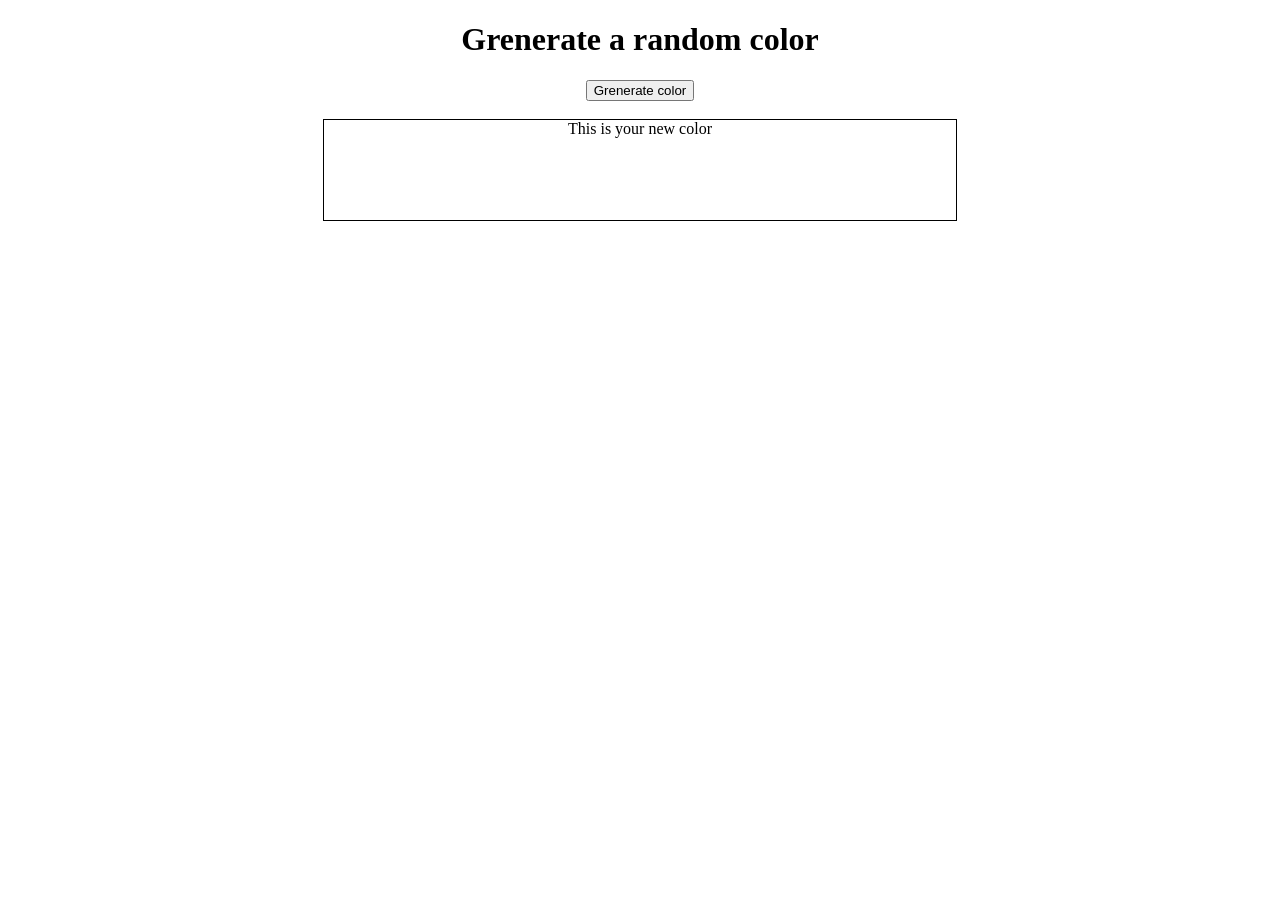
<file: index.html>
<!DOCTYPE html>
<html lang="en">
<head>
    <meta charset="UTF-8">
    <meta name="viewport" content="width=device-width, initial-scale=1.0">
    <title>Document</title>
    <link rel="stylesheet" href="color.css">
</head>
<body>
    <h1>Grenerate a random color</h1>
    <button>Grenerate color</button>
    <br>
    <br>
    <div>This is your new color</div>
    <script src="randomcolor.js"></script>
</body>
</html>
</file>
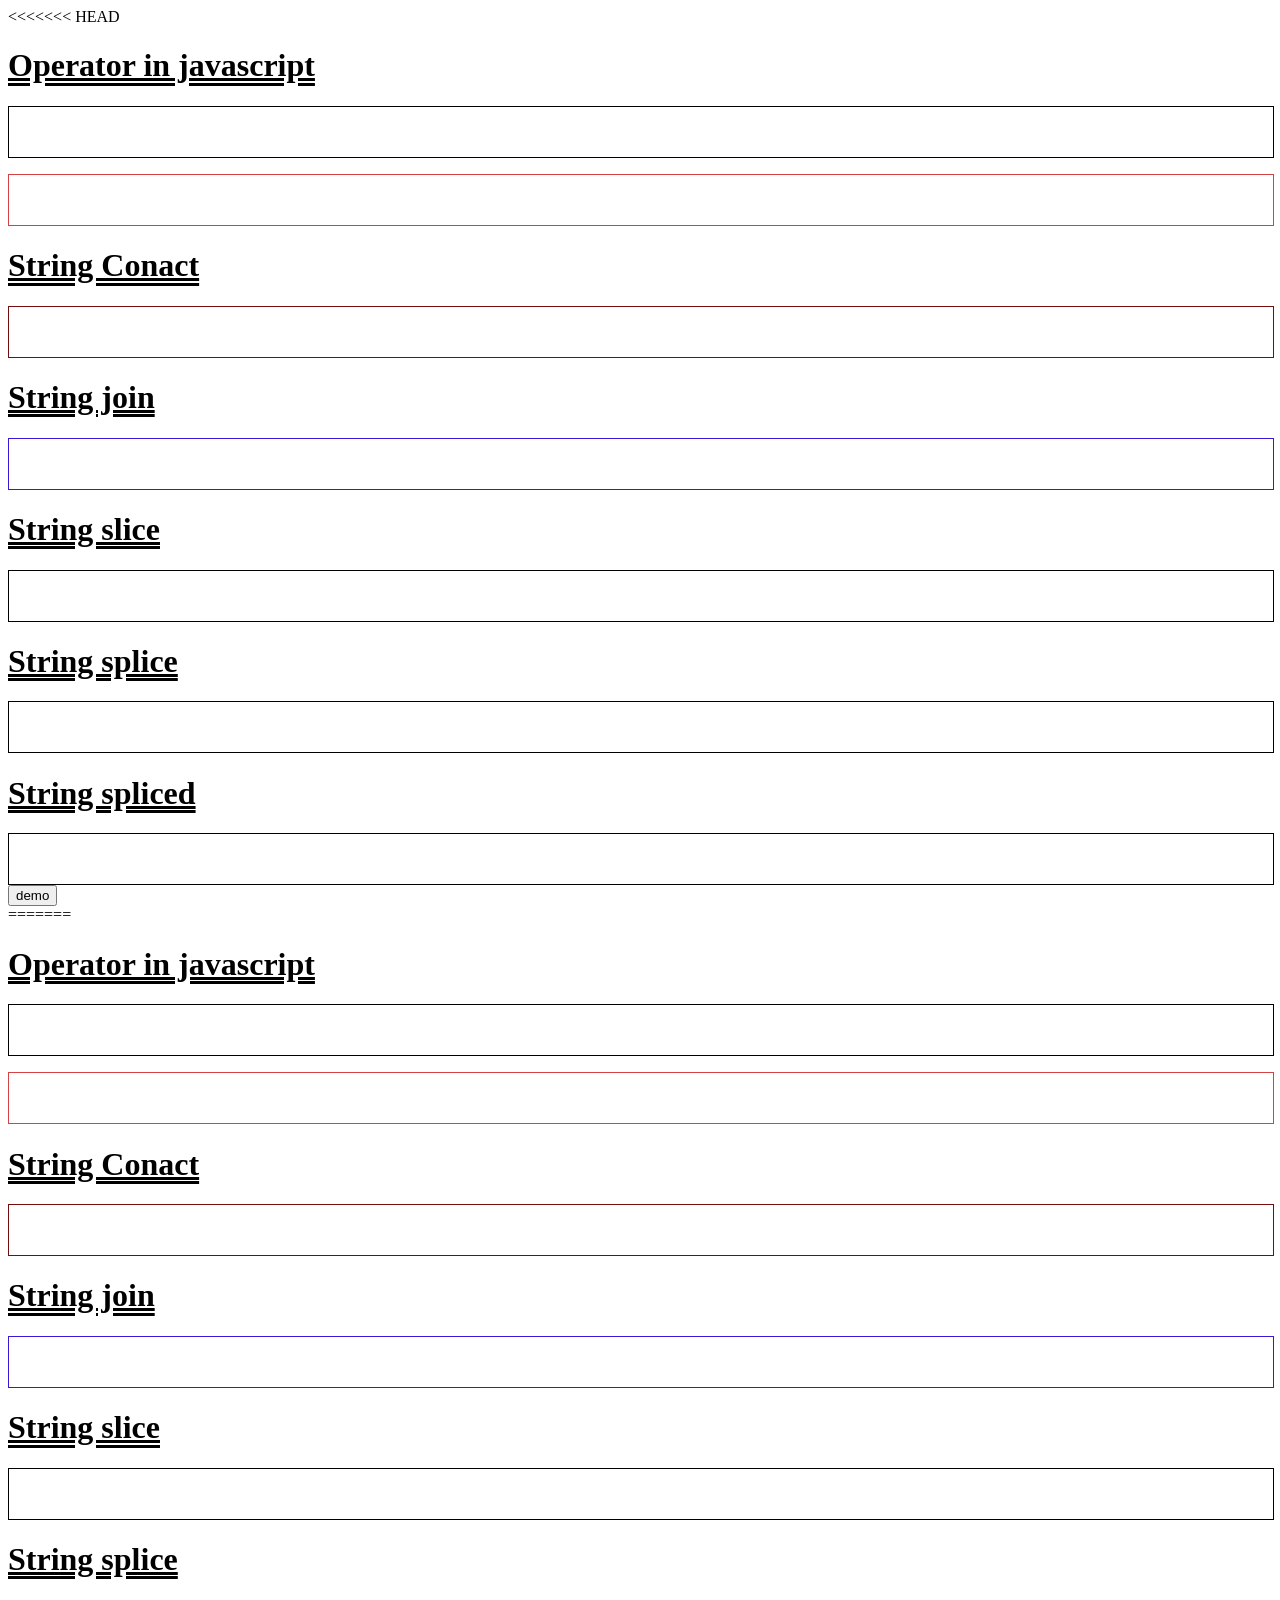
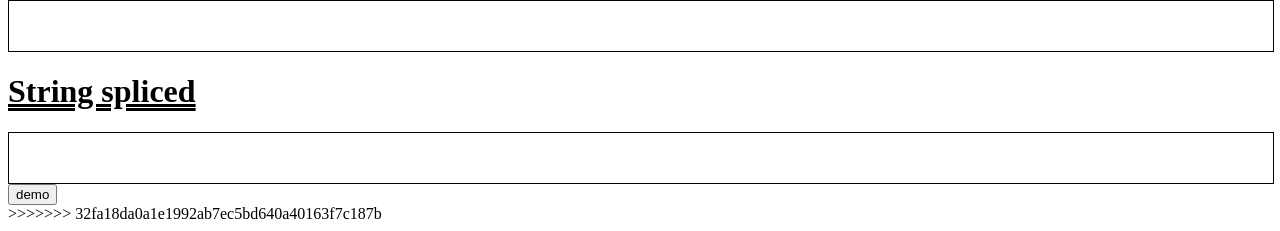
<file: demo.html>
<<<<<<< HEAD
<!DOCTYPE html>
<html lang="en">
<head>
    <meta charset="UTF-8">
    <meta name="viewport" content="width=device-width, initial-scale=1.0">
    <title>Document</title>
</head>
<body>
    <h1 style="text-decoration: double underline;">Operator in javascript</h1>
    <p id="demo" style="width: 100%;height: 50px; border: 1px solid black;"> </p>
    <div id="mul"  style="width: 100%;height: 50px; border: 1px solid rgb(212, 67, 67);"></div>
    <h1 style="text-decoration: double underline;">String Conact</h1>
    <div id="str"  style="width: 100%;height: 50px; border: 1px solid rgb(114, 14, 14); margin-top: 10px;"></div>
    <h1 style="text-decoration: double underline;">String join</h1>
    <div id="join"  style="width: 100%;height: 50px; border: 1px solid rgb(53, 24, 216); margin-top: 10px;"></div>
    <h1 style="text-decoration: double underline;">String slice</h1>
    <div id="slice"  style="width: 100%;height: 50px; border: 1px solid rgb(0, 0, 0);margin-top: 10px;"></div>
    <h1 style="text-decoration: double underline;">String splice</h1>
    <div id="splice"  style="width: 100%;height: 50px; border: 1px solid black;margin-top: 10px;"></div>
    <h1 style="text-decoration: double underline;">String spliced</h1>
    <div id="spliced"  style="width: 100%;height: 50px; border: 1px solid black;margin-top: 10px;"></div>
    <div id="de_mo"><button>demo
    </button></div>
</body>
<!-- <script src="add.js"></script>
<script src="condition.js"></script> -->
<!-- <script src="task1.js"></script> -->
<!-- <script src="day16.js"></script> -->
<!-- <script src="task3.js"></script> -->
<!-- <script src="day17.js"></script> -->
<!-- <script src="task4.js"></script> -->
<!-- <script src="day18.js"></script> -->
<!-- <script src="day19.js"></script> -->
<script src="day20.js"></script>
</html> 
=======
<!DOCTYPE html>
<html lang="en">
<head>
    <meta charset="UTF-8">
    <meta name="viewport" content="width=device-width, initial-scale=1.0">
    <title>Document</title>
</head>
<body>
    <h1 style="text-decoration: double underline;">Operator in javascript</h1>
    <p id="demo" style="width: 100%;height: 50px; border: 1px solid black;"> </p>
    <div id="mul"  style="width: 100%;height: 50px; border: 1px solid rgb(212, 67, 67);"></div>
    <h1 style="text-decoration: double underline;">String Conact</h1>
    <div id="str"  style="width: 100%;height: 50px; border: 1px solid rgb(114, 14, 14); margin-top: 10px;"></div>
    <h1 style="text-decoration: double underline;">String join</h1>
    <div id="join"  style="width: 100%;height: 50px; border: 1px solid rgb(53, 24, 216); margin-top: 10px;"></div>
    <h1 style="text-decoration: double underline;">String slice</h1>
    <div id="slice"  style="width: 100%;height: 50px; border: 1px solid rgb(0, 0, 0);margin-top: 10px;"></div>
    <h1 style="text-decoration: double underline;">String splice</h1>
    <div id="splice"  style="width: 100%;height: 50px; border: 1px solid black;margin-top: 10px;"></div>
    <h1 style="text-decoration: double underline;">String spliced</h1>
    <div id="spliced"  style="width: 100%;height: 50px; border: 1px solid black;margin-top: 10px;"></div>
    <div id="de_mo"><button>demo
    </button></div>
</body>
<!-- <script src="add.js"></script>
<script src="condition.js"></script> -->
<!-- <script src="task1.js"></script> -->
<!-- <script src="day16.js"></script> -->
<!-- <script src="task3.js"></script> -->
<!-- <script src="day17.js"></script> -->
<!-- <script src="task4.js"></script> -->
<!-- <script src="day18.js"></script> -->
<!-- <script src="day19.js"></script> -->
<script src="day20.js"></script>
</html> 
>>>>>>> 32fa18da0a1e1992ab7ec5bd640a40163f7c187b
</file>
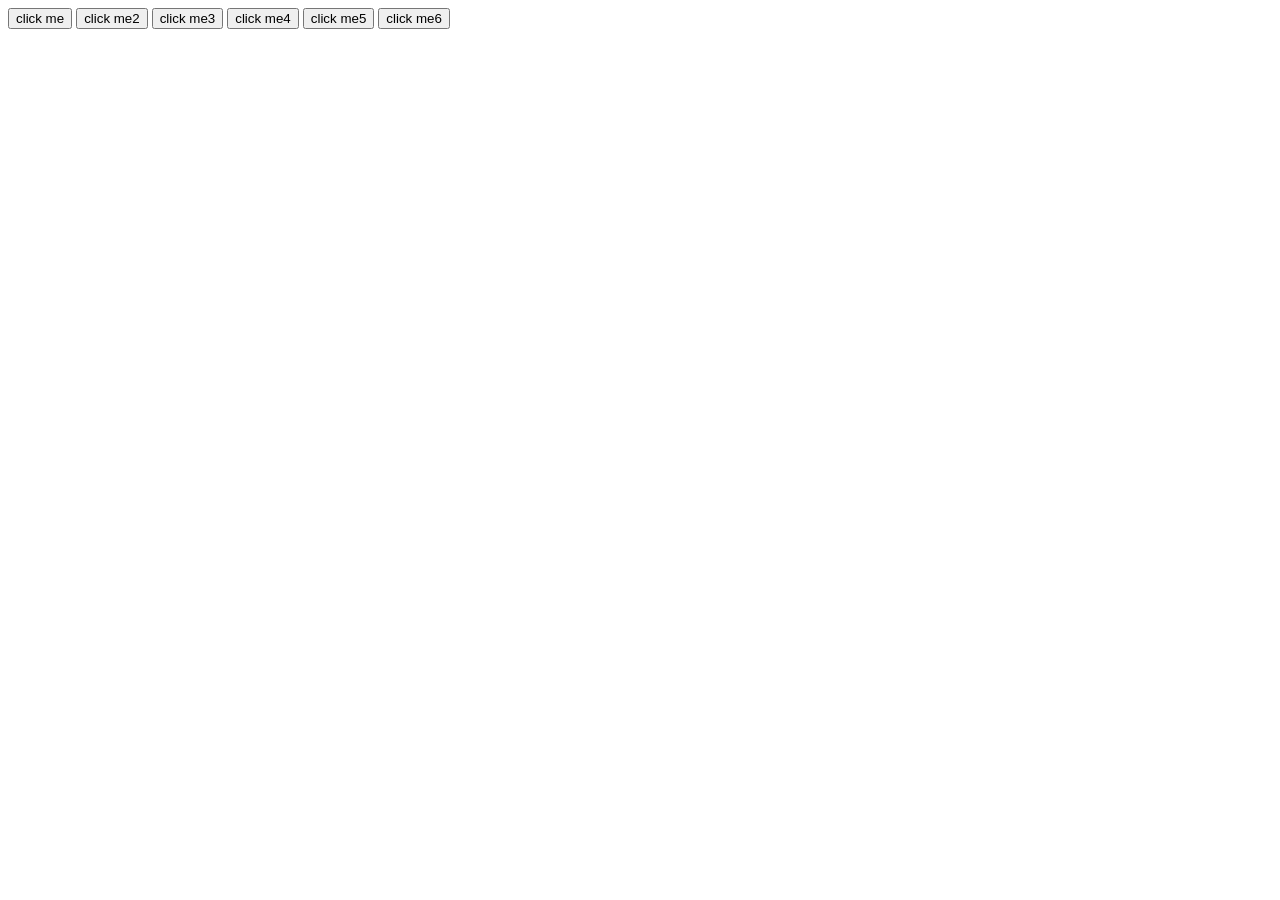
<file: DOM.html>
<!DOCTYPE html>
<html lang="en">
<head>
    <meta charset="UTF-8">
    <meta name="viewport" content="width=device-width, initial-scale=1.0">
    <title>Document</title>
    <link rel="stylesheet" href="DOM.css">
</head>
<body>
    <!-- <h1>SPider Man</h1>
    <img src="woodmart-jewelry-wordpress-theme.webp" alt="" id="main-img">
    <h2>About</h2>
    <p>
        <b> "Spidey"</b> and "Peter Parker" redirect here. For other uses, see <a href="https://en.wikipedia.org/wiki/Spidey_(disambiguation)">Spidey</a> (disambiguation) and Peter Parker (disambiguation).
"Web Slinger" and "Webslinger" redirect here. For an alternate version of Spider-Man with this codename, see Alternative versions of Spider-Man § <a href="https://en.wikipedia.org/wiki/Alternative_versions_of_Spider-Man#Web-Slinger_(Earth-31913)">Web-Slinger</a>
Spider-Man's secret identity is <a href="#">Peter Benjamin Parker</a>. Initially, Peter was depicted as a teenage high-school student and an orphan raised by his Aunt May and Uncle Ben in New York City after his parents Richard and Mary Parker died in a plane crash.
    </p>
    <div class="box">
        <h4>Publication Info</h4>
        <ul>
            <li><a href="#" class="boxlink">Publisher</a></li>
            <li><a href="#" class="boxlink">First Appearence</a></li>
            <li>
                Created by
                <ul>
                    <li><a href="#" class="boxlink">Stan lee</a></li>
                    <li><a href="#" class="boxlink">Steve Ditko</a></li>
                </ul>
            </li>
        </ul>
    </div>
    <h2>Creation & development</h2>
    <p id="description">
        This alternate universe has a version of Peter Parker / Spider-Man who lives in the Savage Land. When Peter and his family were flying inside a plane, the engine started burning and Peter's parents gave him the only parachute left in the plane to save him. Peter landed on the Savage Land, where he was raised by a tribe of giant spiders. The spiders made Peter to go under the Trial of 1,000 Venoms, where he was injected different venoms by the spiders to see if Peter would survive. He succeeded, and from the trial he got spider-powers as the Savage Spider-Man. Now with his powers, he protects the land from intruders like Wilson Fisk of the company Kingliner and Ka-Zar the Hunter when they are poaching dinosaurs. There was also a mentioning that Ka-Zar the Hunter's father killed the last of the Man-Things, as he unknowingly sets off one of the Savage Spider-Man's traps that nearly crushes Ka-Zar the Hunter. The Savage Spider-Man then confronts Wilson Fisk, who recognizes him as Peter Parker. A flashback in a discussion between Richard and Mary Parker and Wilson Fisk mentioned that Peter was supposed to stay with his aunt until something happened to his uncle. When Fisk's soldiers show up to attack, the giant spiders also arrive and attack the soldiers, while some of them follow Fisk onto his airplane. The Savage Spider-Man swings away as more giant spiders surround the airplane.
    </p>
<div class="images">
    <img src="download (1).jpeg" alt="" class="oldimg">
    <img src="download (2).jpeg" alt="" class="oldimg">
    <img src="download.jpeg" alt="" class="oldimg">
</div> -->
<button>click me</button>
<button>click me2</button>
<button>click me3</button>
<button>click me4</button>
<button>click me5</button>
<button>click me6</button>
<script src="DOM.js"></script>
<!-- <script src="assignment.js"></script> -->
</body>
</html>
</file>
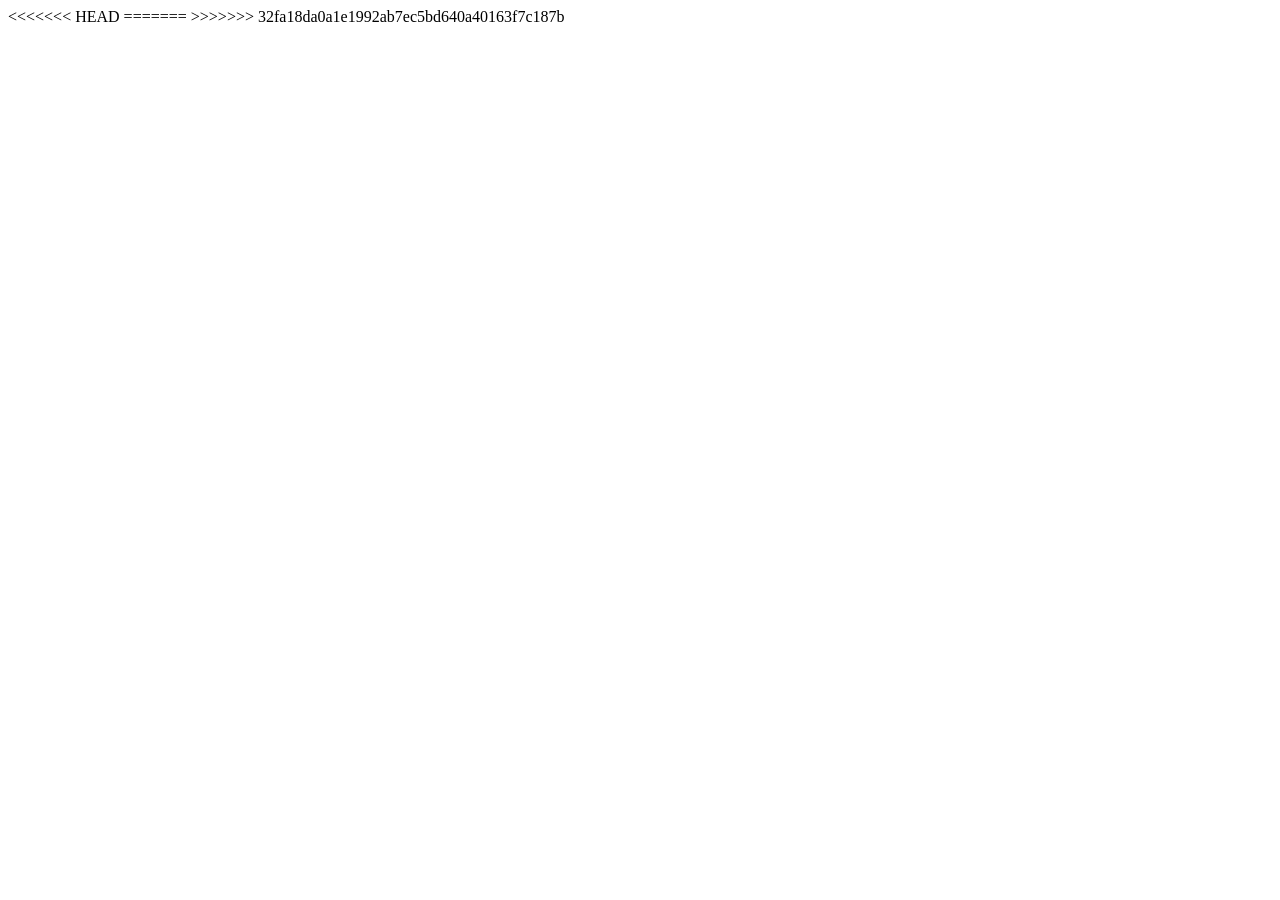
<file: random.html>
<<<<<<< HEAD
<!DOCTYPE html>
<html lang="en">
<head>
    <meta charset="UTF-8">
    <meta name="viewport" content="width=device-width, initial-scale=1.0">
    <title>Document</title>
</head>
<body>
    <script src="random_game.js"></script>
</body>
=======
<!DOCTYPE html>
<html lang="en">
<head>
    <meta charset="UTF-8">
    <meta name="viewport" content="width=device-width, initial-scale=1.0">
    <title>Document</title>
</head>
<body>
    <script src="random_game.js"></script>
</body>
>>>>>>> 32fa18da0a1e1992ab7ec5bd640a40163f7c187b
</html>
</file>
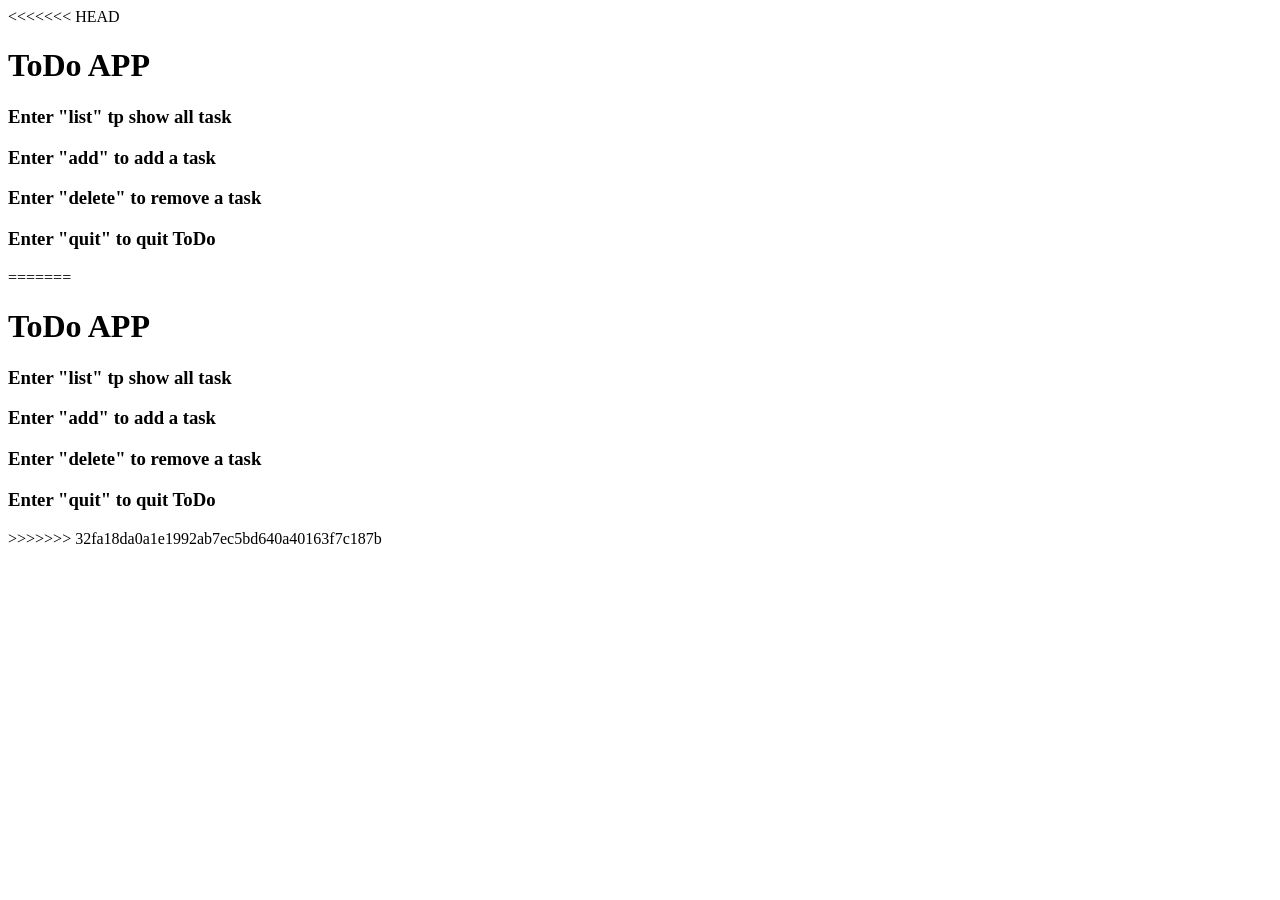
<file: todo.html>
<<<<<<< HEAD
<!DOCTYPE html>
<html lang="en">
<head>
    <meta charset="UTF-8">
    <meta name="viewport" content="width=device-width, initial-scale=1.0">
    <title>Document</title>
</head>
<body>
    <h1>ToDo APP</h1>
    <h3>Enter "list" tp show all task</h3>
    <h3>Enter "add" to add a task</h3>
    <h3>Enter "delete" to remove a task</h3>
    <h3>Enter "quit" to quit ToDo</h3>
    <script src="todo.js"></script>
</body>
=======
<!DOCTYPE html>
<html lang="en">
<head>
    <meta charset="UTF-8">
    <meta name="viewport" content="width=device-width, initial-scale=1.0">
    <title>Document</title>
</head>
<body>
    <h1>ToDo APP</h1>
    <h3>Enter "list" tp show all task</h3>
    <h3>Enter "add" to add a task</h3>
    <h3>Enter "delete" to remove a task</h3>
    <h3>Enter "quit" to quit ToDo</h3>
    <script src="todo.js"></script>
</body>
>>>>>>> 32fa18da0a1e1992ab7ec5bd640a40163f7c187b
</html>
</file>
<file: color.css>
body{
    text-align: center ;
}
div{
    height: 100px;
    width: 50%;
    border: solid 1px black;
    margin: auto;
    
}
</file>
<file: DOM.css>
/* body{
    font-family: Arial, Helvetica, sans-serif;
}
#main-img{
    width: 35%;
}
.box{
    border: 0.25px solid black;
    background-color:lightgray;
    width: 200px;
    padding: 1rem;
}
.boxlink{
    text-decoration: none;
}
.oldimg{
    height: 200px;
    width: 200px;
    margin-right: 1rem;
}
#description{
    background-color: aliceblue;
} */

.red{
    color: red;
}
.blue{
    color: white;
    background-color: blue;
}
.box{
    border: solid 1px black;
    background-color: pink;
}
h1{
    color: purple;
    text-decoration: double underline;
}
</file>
